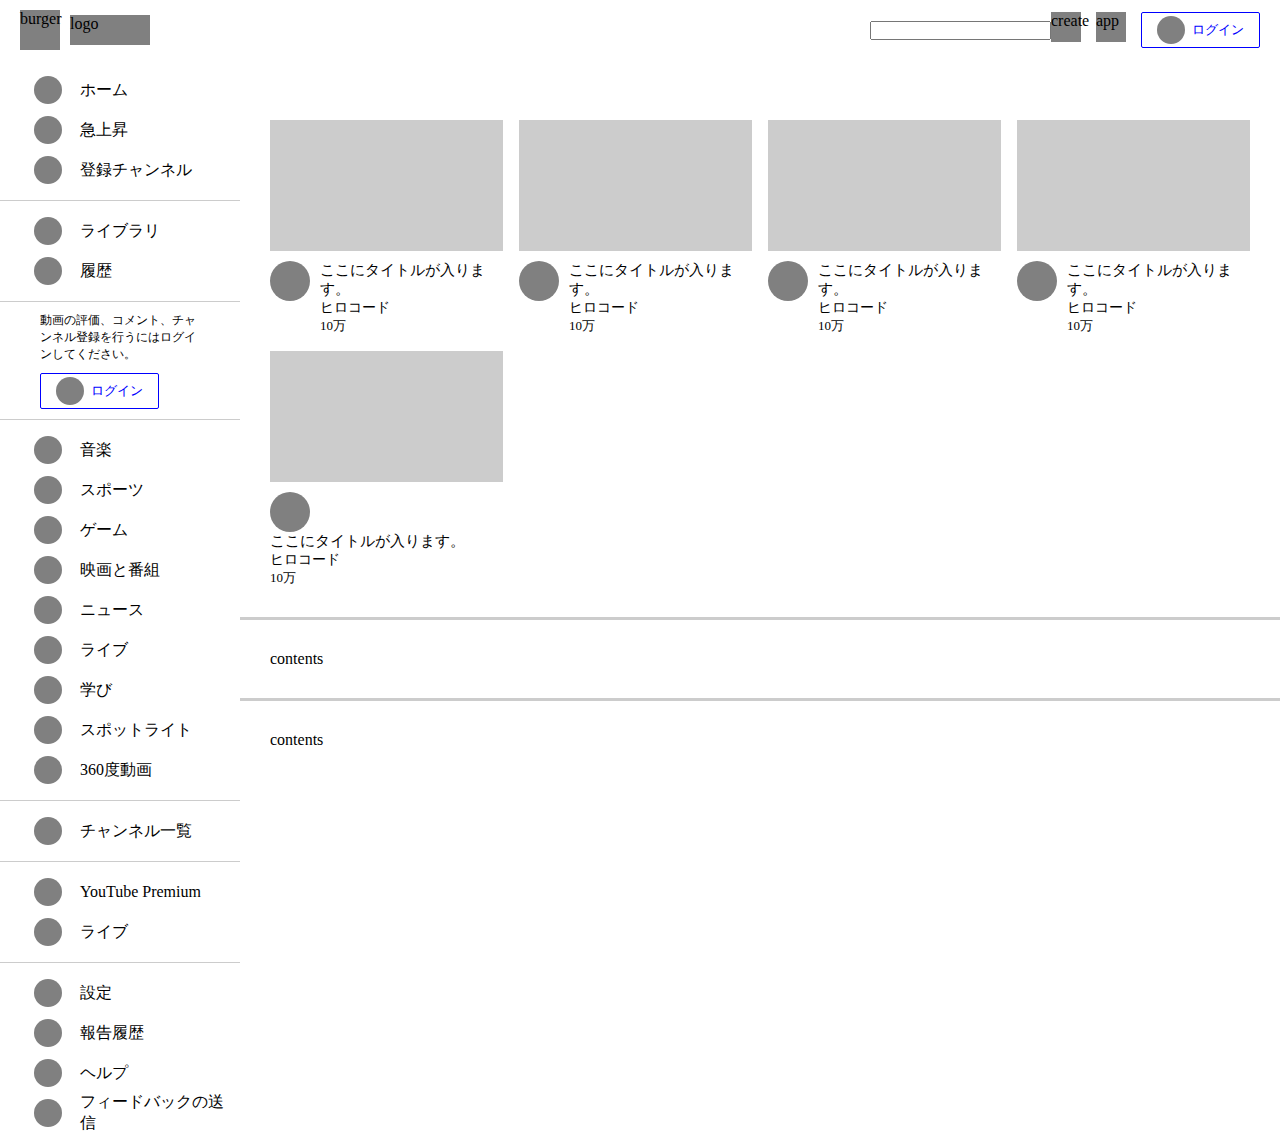
<file: index.html>
<!DOCTYPE html>
<html lang="ja">
<head>
  <meta charset="UTF-8">
  <meta http-equiv="X-UA-Compatible" content="IE=edge">
  <meta name="viewport" content="width=device-width, initial-scale=1.0">
  <link rel="stylesheet" href="style.css">

  <title>Document</title>
</head>
<body>
  <!-- ヘッダー -->
  <header class="header">
    <div class="container">
<!-- ハンバーガーメニュー -->
<div class="button_burger">  burger</div>
<!-- ロゴ -->
<div class="area_logo_header">  
  <a href="#" class="logo">logo</a>
</div>
<form action="" class="form_header">
  <div class="wrap_input">
    <input type="search">
  </div>
</form>

<nav class="nav_header">
  <ul class="list_nav_header">
    <li class="create"><a href="#">create</a></li>
    <li class="app"><a href="#">app</a></li>
    <li class="login"><a href="#" class="btn_login">ログイン</a></li>
</ul>
</nav>
    </div>
  </header>
  <div class="layout_page">

<!-- サイドバー -->
<aside class="sidebar">
  <div class="box">
    <ul class="list_nav_sidebar">
      <li><a href="">ホーム</a></li>
      <li><a href="">急上昇</a></li>
      <li><a href="">登録チャンネル</a></li>
    </ul>
  </div>
  <div class="box">
    <ul class="list_nav_sidebar">
      <li><a href="">ライブラリ</a></li>
      <li><a href="">履歴</a></li>
    </ul>
  </div>
  <div class="box">
   <div class="area_register_sidebar">
    <p>動画の評価、コメント、チャンネル登録を行うにはログインしてください。</p>
    <div class="wrap_btn">
    <a href="#" class="btn_login">ログイン</a>
  </div>
   </div>
  </div>
  <div class="box">
    <ul class="list_nav_sidebar">
      <li><a href="">音楽</a></li>
      <li><a href="">スポーツ</a></li>
      <li><a href="">ゲーム</a></li>
      <li><a href="">映画と番組</a></li>
      <li><a href="">ニュース</a></li>
      <li><a href="">ライブ</a></li>
      <li><a href="">学び</a></li>
      <li><a href="">スポットライト</a></li>
      <li><a href="">360度動画</a></li>
    </ul>
  </div>
  <div class="box">
    <ul class="list_nav_sidebar">
      <li><a href="">チャンネル一覧</a></li>
    </ul>
  </div>
  <div class="box">
    <ul class="list_nav_sidebar">
      <li><a href="">YouTube Premium</a></li>
      <li><a href="">ライブ</a></li>
    </ul>
  </div>
  <div class="box">
    <ul class="list_nav_sidebar">
      <li><a href="">設定</a></li>
      <li><a href="">報告履歴</a></li>
      <li><a href="">ヘルプ</a></li>
      <li><a href="">フィードバックの送信</a></li>
    </ul>
  </div>
</aside>
<!-- メイン -->
<main class="main">
  <div class="box">
    <ul class="list_video">
      <li>
        <article>
          <div class="thumb"></div>
          <div class="layout">
            <div class="eye">
              <div class="img"></div>
            </div>
          
          <div class="text">
            <p class="ttl">ここにタイトルが入ります。</p>
            <p class="user">ヒロコード</p>
            <p class="count">10万</p>
          </div>
        </div>
        </article>
      </li>
      <li>
        <article>
          <div class="thumb"></div>
          <div class="layout">
            <div class="eye">
              <div class="img"></div>
            </div>
          
          <div class="text">
            <p class="ttl">ここにタイトルが入ります。</p>
            <p class="user">ヒロコード</p>
            <p class="count">10万</p>
          </div>
        </div>
        </article>
      </li><li>
        <article>
          <div class="thumb"></div>
          <div class="layout">
            <div class="eye">
              <div class="img"></div>
            </div>
          <div class="text">
            <p class="ttl">ここにタイトルが入ります。</p>
            <p class="user">ヒロコード</p>
            <p class="count">10万</p>
          </div>
        </div>
        </article>
      </li><li>
        <article>
          <div class="thumb"></div>
          <div class="layout">
            <div class="eye">
              <div class="img"></div>
            </div>
          <div class="text">
            <p class="ttl">ここにタイトルが入ります。</p>
            <p class="user">ヒロコード</p>
            <p class="count">10万</p>
          </div>
        </div>
        </article>
      </li><li>
        <article>
          <div class="thumb"></div>
          <div class="layout">
            <div class="eye">
              <div class="img"></div>
            </div>
          </div>
          <div class="text">
            <p class="ttl">ここにタイトルが入ります。</p>
            <p class="user">ヒロコード</p>
            <p class="count">10万</p>
          </div>
        </article>
      </li>
    </ul>
  </div>
  <div class="box">
    contents
  </div>
  <div class="box">
    contents
  </div>
</main>

  </div>
  
</body>
</html>
</file>
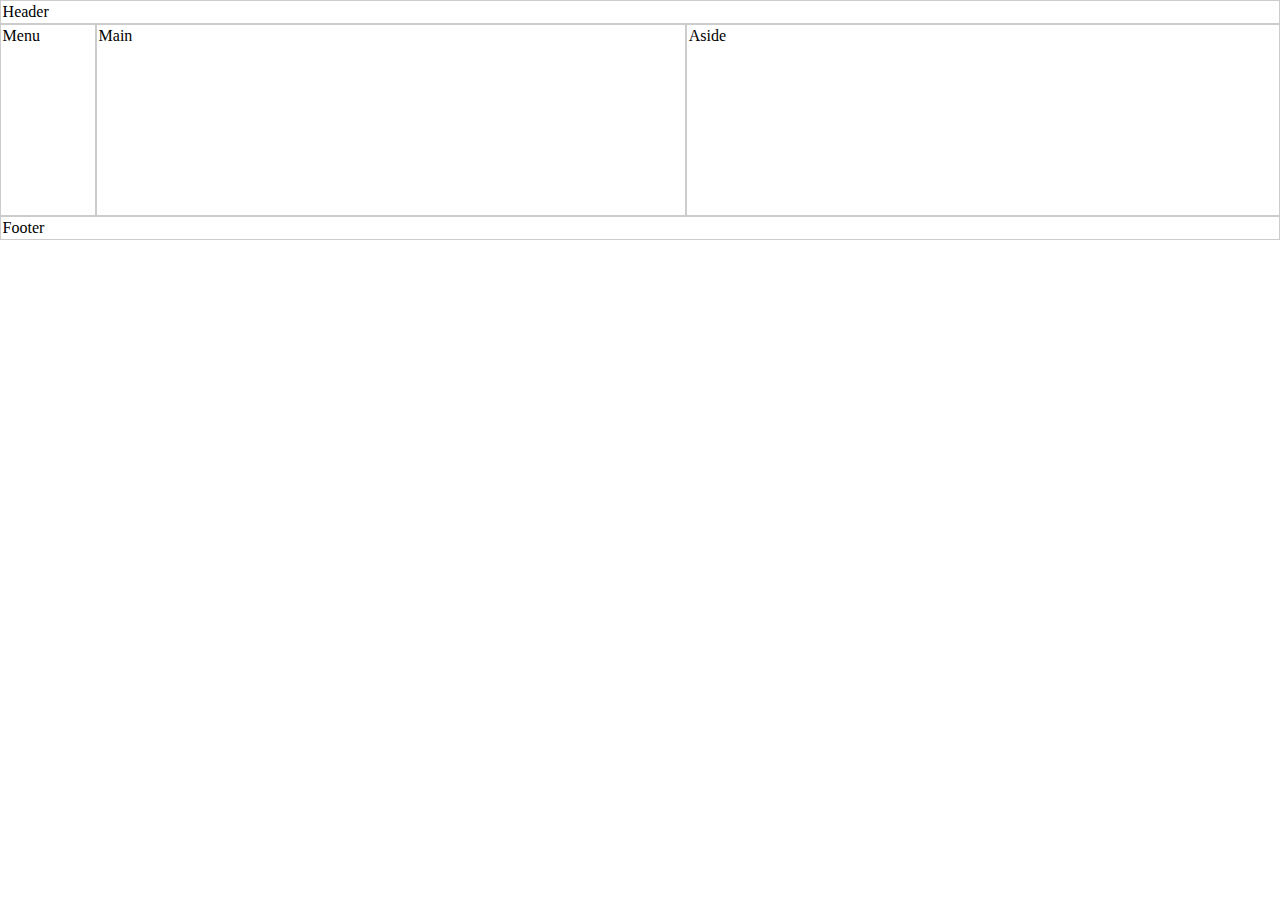
<file: 2306gridレイアウト/index.html>
<!DOCTYPE html>
<html lang="ja">
    <head>
        <meta charset="UTF-8" />
        <title>Document</title>
        <link rel="stylesheet" href="style.css" />
    </head>


    <body>
      <div class="grid-container">
        <div class="box header">Header</div>
        <div class="box menu">Menu</div>
        <div class="box main">Main</div>
        <div class="box aside">Aside</div>

        <div class="box footer">Footer</div>
      </div>
    </body>
</html>
</file>
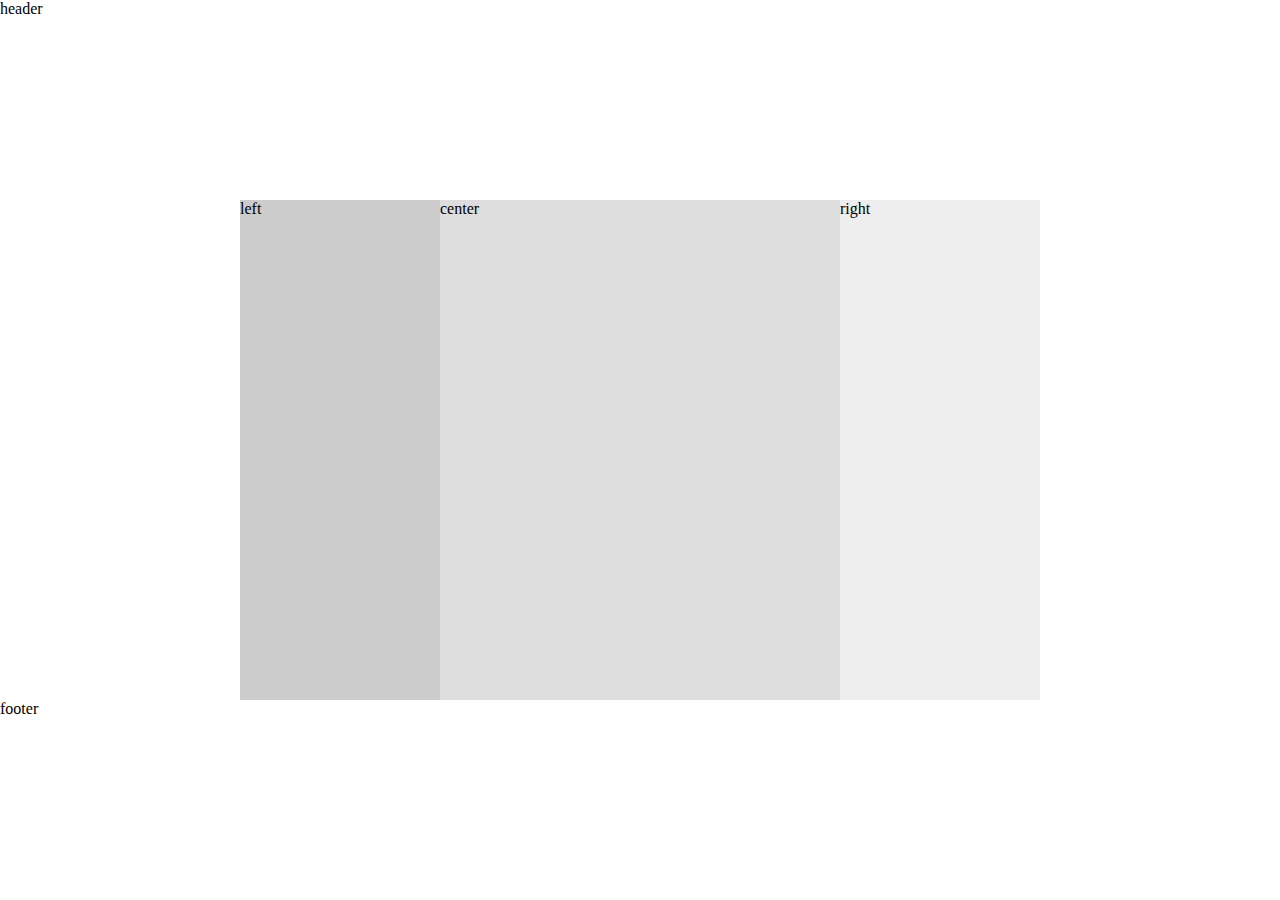
<file: 聖杯レイアウト/index.html>
<!DOCTYPE html>
<html lang="ja">
  <head>
    <meta charset="UTF-8" />
    <title>Document</title>
    <link rel="stylesheet" href="style.css" />
  </head>
  <body>
    <header>header</header>
    
    <div>
      <nav>left</nav>
      <main>center</main>
      <aside>right</aside>
    </div>
    <footer>footer</footer>
  </body>
</html>
</file>
<file: style.css>
* {
  box-sizing: border-box;
  margin: 0;
  padding: 0;
  list-style: none;
}

a {
  text-decoration: none;
  color: #000;
}


  /* 共通要因 */
.btn_login {
  height: 36px;
  display: inline-flex;
  align-items: center;
  padding: 0 15px 0 50px;
  border: 1px solid blue;
  border-radius: 2px;
  font-size: 13px;
  position: relative;
  color: blue;
}
.btn_login:before {
  content: "";
  display: block;
  width: 28px;
  height: 28px;
  background: gray;
  position:absolute;
  border-radius: 50%;
  top: 50%;
  left: 15px;
  transform: translateY(-50%);
  
}


/* ヘッダー */
.header {

}
.header > .container {
  display: flex;
  height: 60px;
  align-items: center;
  padding: 0 20px;
}
/*バーガー */

.button_burger {
  width: 40px;
  height: 40px;
  background: gray;
}
/* ロゴ */
.area_logo_header {
  margin-left: 10px;
}
/* フォームヘッダー */
.form_header {
  margin: 0 0 0 auto;
}

.area_logo_header .logo {
  display: block;
  width: 80px;
  height: 30px;
  background: gray;
}



/* ナビ‗ヘッダー */
.nav_header {
  /* margin: 0 0 0 auto ; */
}

.list_nav_header {
  display: flex;
  flex: 1 1 auto;
}
.list_nav_header >  li+ li {
margin: 0 0 0 15px;
}


.list_nav_header a:not(.btn_login) {
  display: block;
  width: 30px;
  height: 30px;
  background: gray;
}

/* サイドバー */
.sidebar {
  flex: 0 0 240px;
}
.sidebar .box {
  padding: 10px;
}

.sidebar .box + .box {
  border-top: 1px solid #ccc
}

/* サイドバーナビリスト */
.list_nav_sidebar a {
  display: flex;
  align-items: center;
  height: 40px;
  padding: 0 0 0 70px;
  position: relative;
}

.list_nav_sidebar a::before {
  content: "";
  display: block;
  width: 28px;
  height: 28px;
  background: gray;
  position:absolute;
  border-radius: 50%;
  top: 50%;
  left: 24px;
  transform: translateY(-50%);
}

/* サイドバーログイン */
.area_register_sidebar {
  padding: 0 30px;
 font-size: 12px;

}
.area_register_sidebar .wrap_btn {
  margin-top: 10px;
}


/* メイン */
.main {
  /* background: gray; */
  flex: auto;
  min-width: 10px;
  padding-top: 30px;
}
.main .box {
  padding: 30px;
}

.main .box + .box {
  border-top: 3px solid #ccc;
}

/* ビデオリスト */
.list_video {
  display: flex;
  flex-wrap: wrap;
  margin: -8px;
}
.list_video > li {
  width: 25%;
  padding: 8px;
}

/* サムネイル　投稿画像 */
.list_video .thumb {
  width: 100%;
  background: #ccc;
}
.list_video .thumb::before {
  content: "";
  display: block;
  width: 100%;
  padding-top: 56.25%;
}

.list_video .layout {
  display: flex;
  padding-top: 10px;
}
.list_video .eye {
  flex: 0 0 40px;
  margin: 0 10px 0 0;
}

.list_video .text {
  flex: auto;
  min-width: 10px;
}
.list_video .text .ttl {
  font-size: 15px;
}
.list_video .text .user {
  font-size: 14px;
}
.list_video .text .count {
  font-size: 13px;
}

.list_video .img {
  width: 100%;
  border-radius: 50%;
background: gray;
}
.list_video .img:before {
  content: "";
  display: block;
  width: 100%;
  padding-top: 100%;

}


/* ページレイアウト */
.layout_page {
  display: flex;

}
</file>
<file: 2306gridレイアウト/style.css>
body {
  margin: 0;
  padding: 0;
}

.grid-container {
  display: grid;
  width: 100%;
  height: 15rem;
  grid-template-areas: "header header header"
                       "menu main aside"
                       "footer footer footer";
  grid-template-rows: 1.5rem auto 1.5rem;
  grid-template-columns: 6rem auto ;
}
.box {
  background-color: #fff;
  border: 1px solid #ccc;
  padding: .1rem;
}
.header { grid-area: header; }
.menu { grid-area: menu; }
.main { grid-area: main; }
.aside{ grid-area: aside;}
.footer { grid-area: footer; }
</file>
<file: 聖杯レイアウト/style.css>
body {
  margin: 0;
  min-height: 100vh;
  display: flex;
  flex-direction: column;
  outline: 1px solid;
}

header {
  height: 200px;
}
div {
  display: flex;
  flex: 1;
  width: 800px;
  margin: 0 auto;
  
}
nav {
  flex: 1;
  background: #ccc;
}
main {
  flex: 2;
  background: #ddd;
}
aside {
  flex: 1;
  background: #eee;
}
footer {
  height: 200px;
}

@media screen and (max-width: 900px) {

  body, nav, aside {
    width: 100%;
  }

  div {
    flex-direction: column;
  }
  main {
    order: -1;
  }

}
</file>
